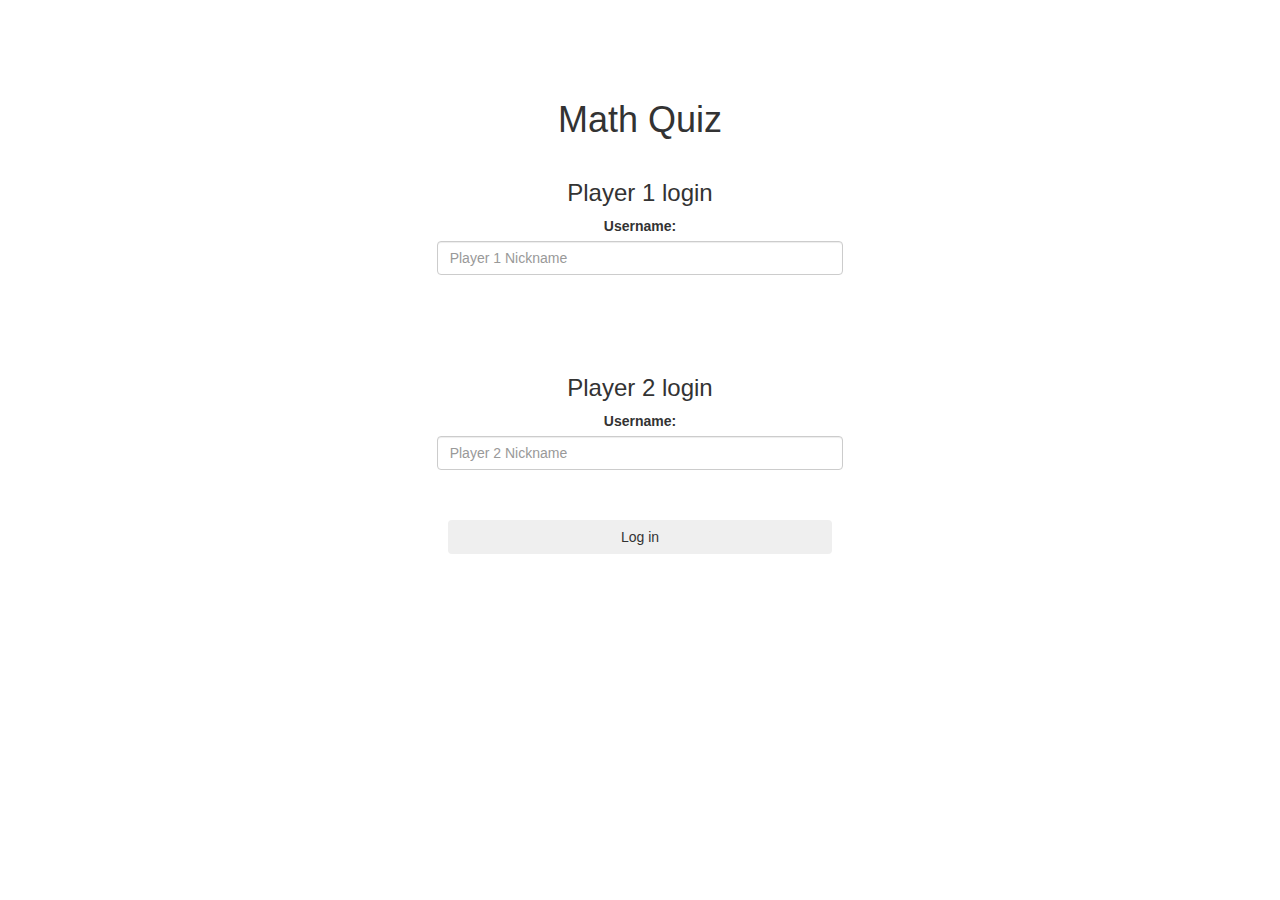
<file: index.html>
<!DOCTYPE html>
<html>

<head>
    <title>Math Quiz</title>
    
    <meta name="viewport" content="width=device-width, initial-scale=1">
    <link rel="stylesheet" href="https://maxcdn.bootstrapcdn.com/bootstrap/3.4.0/css/bootstrap.min.css">
    <script src="https://ajax.googleapis.com/ajax/libs/jquery/3.4.1/jquery.min.js"></script>
    <script src="https://maxcdn.bootstrapcdn.com/bootstrap/3.4.0/js/bootstrap.min.js"></script>
    
    <link rel="stylesheet" type="text/css" href="style.css">
    <script src="quiz_login.js"></script>
</head>
    
<body>
    <div class="background-img">
        <center>
            <br><br><br><br>
            <h1>Math Quiz</h1>

            <div class="col-lg-4 col-sm-8 col-xs-11 login_div1" id="login_div1">
                <h3>Player 1 login</h3>
                <label>Username:</label>
                <input type="text" id="player1_name" class="form-control" placeholder="Player 1 Nickname">
                <br>
            </div>
            <br><br>
            <div class="col-lg-4 col-sm-8 col-xs-11 login_div2">
                <h3>Player 2 login</h3>
                <label>Username: </label>
                <input type="text" id="player2_name" class="form-control" placeholder="Player 2 Nickname">
                <br>
            </div>
            <br>
            <button style="width: 30%;" class="btn" onclick="newUserLogin()">Log in</button>
        </center>

    </div>
</body>

</html>
</file>
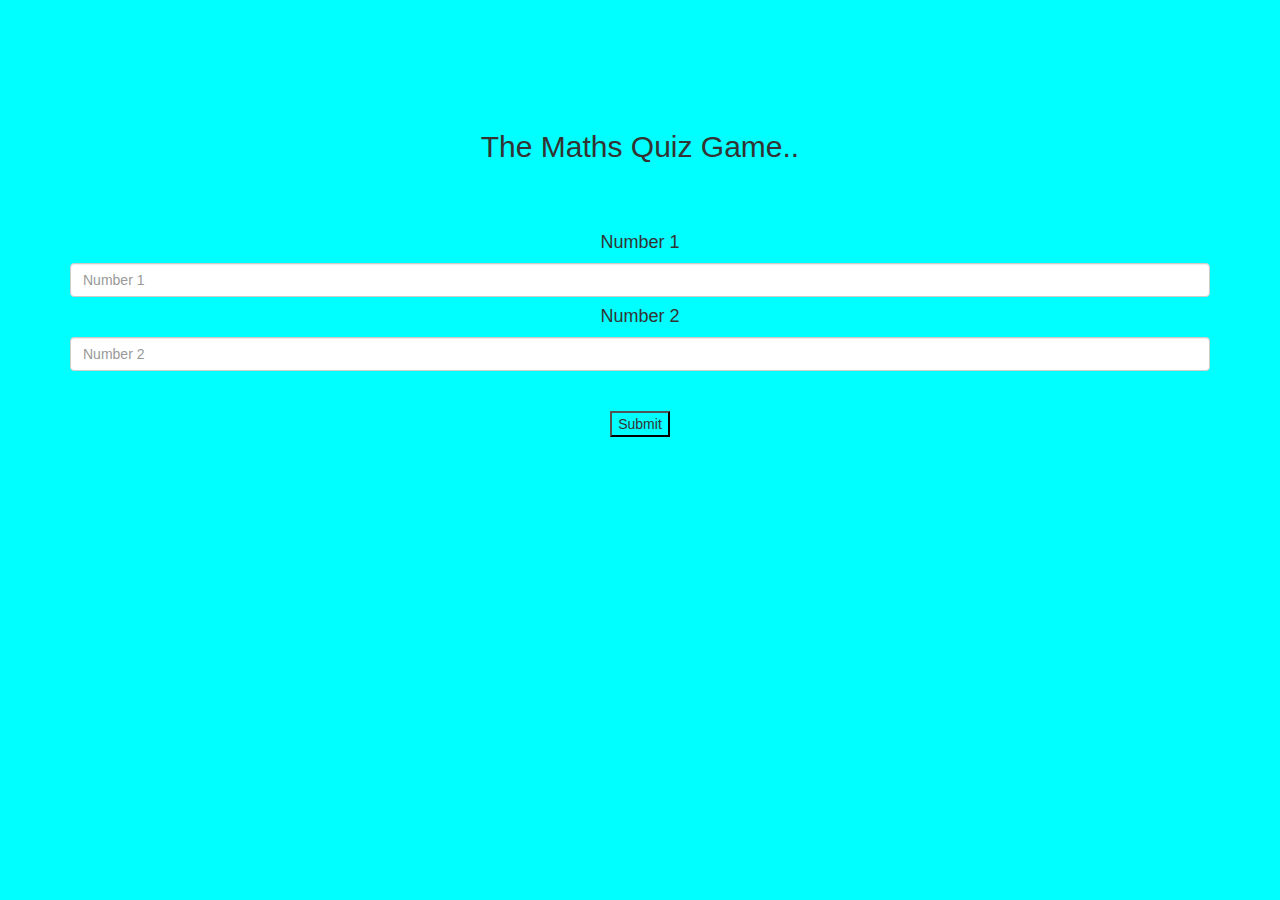
<file: quizGame_page.html>
<!DOCTYPE html>
<html>

<head>
    <title>The Maths Quiz Game..</title>

    <meta name="viewport" content="width=device-width, initial-scale=1">
    <link rel="stylesheet" href="https://maxcdn.bootstrapcdn.com/bootstrap/3.4.0/css/bootstrap.min.css">
    <script src="https://ajax.googleapis.com/ajax/libs/jquery/3.4.1/jquery.min.js"></script>
    <script src="https://maxcdn.bootstrapcdn.com/bootstrap/3.4.0/js/bootstrap.min.js"></script>

    <link rel="stylesheet" type="text/css" href="quizGame.css">
    <script src="quizGamePage.js"></script>
</head>

<body>
    <h4 id="player1-name"></h4> <span id="player1_score"></span>
    <h4 id="player2_name"></h4> <span id="player2_score"></span>

    <div class="container">
        <center>
            <br><br><br><br><br>
            <h2>The Maths Quiz Game..</h2>

            <h3 id="player_question"></h3>
            <h3 id="player_answer"></h3>

            <div id="output" class="col-lg-6"></div>
            <br><br>

            <div>
                <h4>Number 1</h4>
                <input type="number" id="number1" class="form-control" placeholder="Number 1">
                <h4>Number 2</h4>
                <input type="number" id="number2" class="form-control" placeholder="Number 2">
                <br><br>
                <button type="submit" onclick="send()" id="send_btn">Submit</button>
            </div>

        </center>
    </div>
    <script src="quiz_login.js"></script>
</body>

</html>
</file>
<file: quizGame.css>
body{
    margin: auto;
    background-color: aqua;
    border-radius: 10px;
    border-top: 10px;
    float: none;
    text-align: left;
}
#send_btn{
    background-color: transparent;
}
</file>
<file: style.css>
body{
    height: 100%;
    background-image: url("https://mdbootstrap.com/img/Photos/Horizontal/Nature/full page/img(11).jpg");
    margin: auto;
}
.background-img{
    height: 50%;
    background-position: center;
    background-repeat: no-repeat;
    background-size: cover;
}
.login_div1 , .login_div2{
	padding: 10px;
	float: none;
	border-radius: 15px;
}
#player1_name_input{
    background: transparent;
}
</file>
